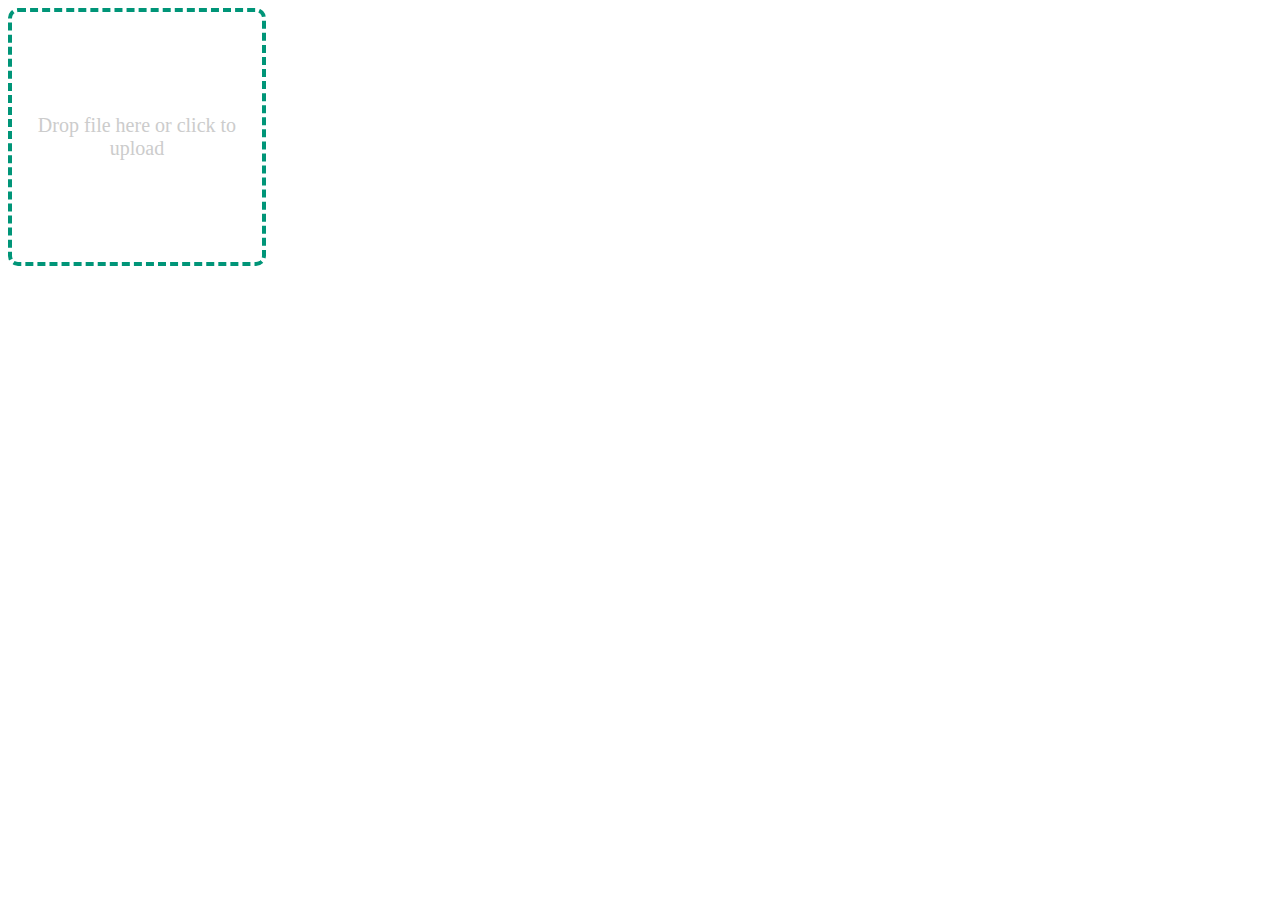
<file: img-drag-drop/index.html>
<!DOCTYPE html>

<html>
  <head>
    <meta charset="utf-8" />
    <meta http-equiv="X-UA-Compatible" content="IE=edge" />
    <title></title>
    <meta name="description" content="" />
    <meta name="viewport" content="width=device-width, initial-scale=1" />
    <link rel="stylesheet" href="style.css" />
  </head>
  <body>
    <script type="text/javascript" src="script.js" async></script>
    <div class="drop-zone">
      <span class="drop-zone__prompt">Drop file here or click to upload</span>
      <!--  <div class="drop-zone__thumb" data-label="myFile.txt"></div> -->
      <input type="file" name="myFile" class="drop-zone__input" />
    </div>
    <div class="carousel"></div>
  </body>
</html>
</file>
<file: img-drag-drop/style.css>
.drop-zone {
  max-width: 200px;
  height: 200px;
  padding: 25px;
  align-items: center;
  justify-content: center;
  display: flex;
  text-align: center;
  font-size: "Quicksand", sans-serif;
  font-weight: 500;
  font-size: 20px;
  cursor: pointer;
  color: #cccccc;
  border: 4px dashed #009578;
  border-radius: 10px;
}
.drop-zone--over {
  border-style: solid;
}

.drop-zone__input {
  display: none;
}

.drop-zone__thumb {
  width: 100%;
  height: 100%;
  border-radius: 10px;
  overflow: hidden;
  background-color: #cccccc;
  background-size: cover;
  position: relative;
}

.drop-zone__thumb::after {
  content: attr(data-label);
  position: absolute;
  bottom: 0;
  left: 0;
  width: 100%;
  padding: 5px 0;
  color: #ffffff;
  background: rgba(0, 0, 0, 0.75);
  font-size: 14px;
  text-align: center;
}
</file>
